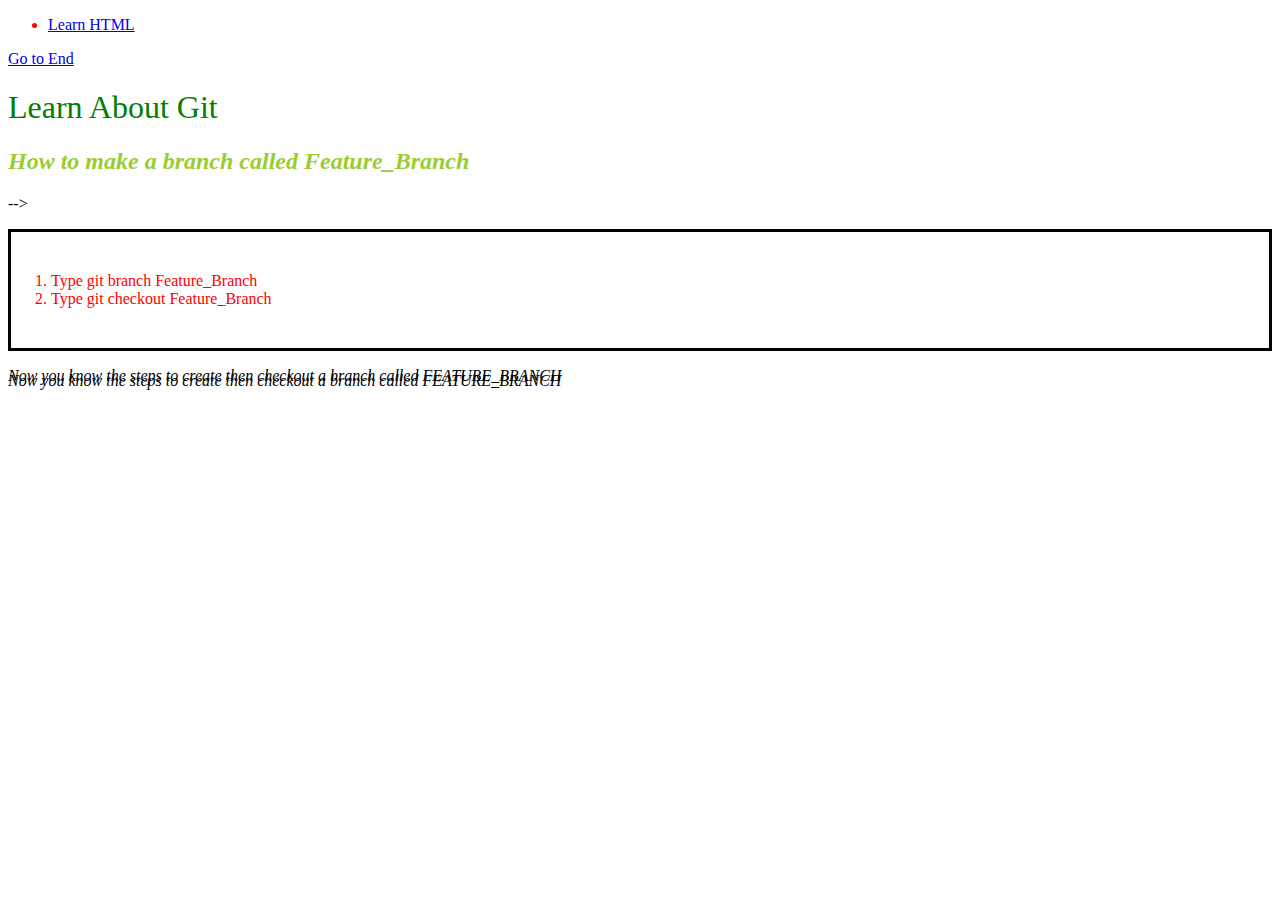
<file: index.HTML>
<!DOCTYPE html>
<html>
    <head> <link href="Style.CSS" rel="stylesheet">

    </head>
    <body> 
        <nav>
        <ul>
            <li>
                <a href= "learnhtml.html">Learn HTML</a>
            </li>
        </ul>
        </nav>


    <a href="#ending">Go to End</a>
        <h1> Learn About Git</h1>
        <h2> How to make a branch called Feature_Branch</h2> -->
        <ol>
            <li>Type git branch Feature_Branch</li>
            <li>Type git checkout Feature_Branch</li>
        </ol>

            <p id="ending">Now you know the steps to create then checkout a branch called FEATURE_BRANCH</p>
       
    </body>
</html>
</file>
<file: Style.CSS>
h1{
font-weight: normal;
color: green;
 }
 
body{
    font-family: sans-seirf;
}

h2{ 
    color: yellowgreen;
    font-style: italic;
}
ol{
    border: 3px solid;
    padding: 40px;
}

li{
    font-style: bold;
    color: red;
} 
p{
    font-style: italic;
    font-weight: larger;
    text-shadow:0px 5px ;
}
</file>
